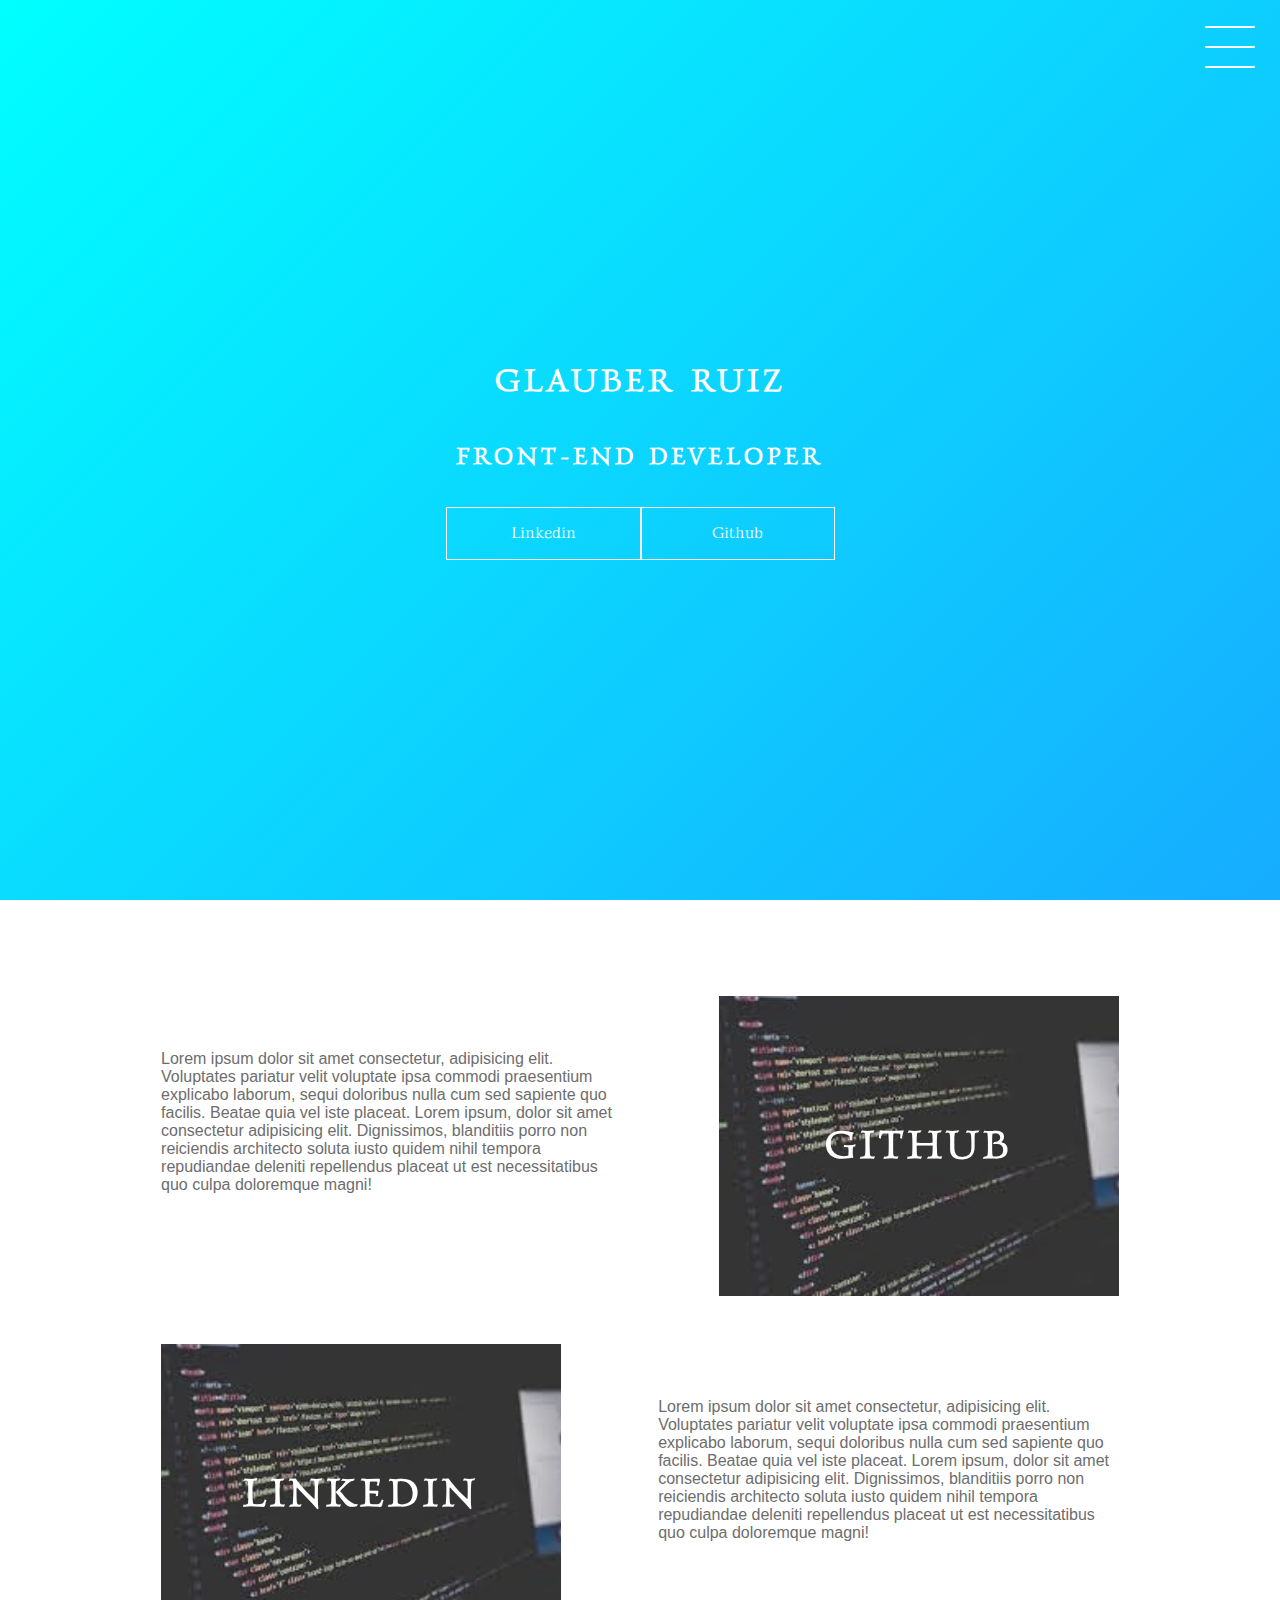
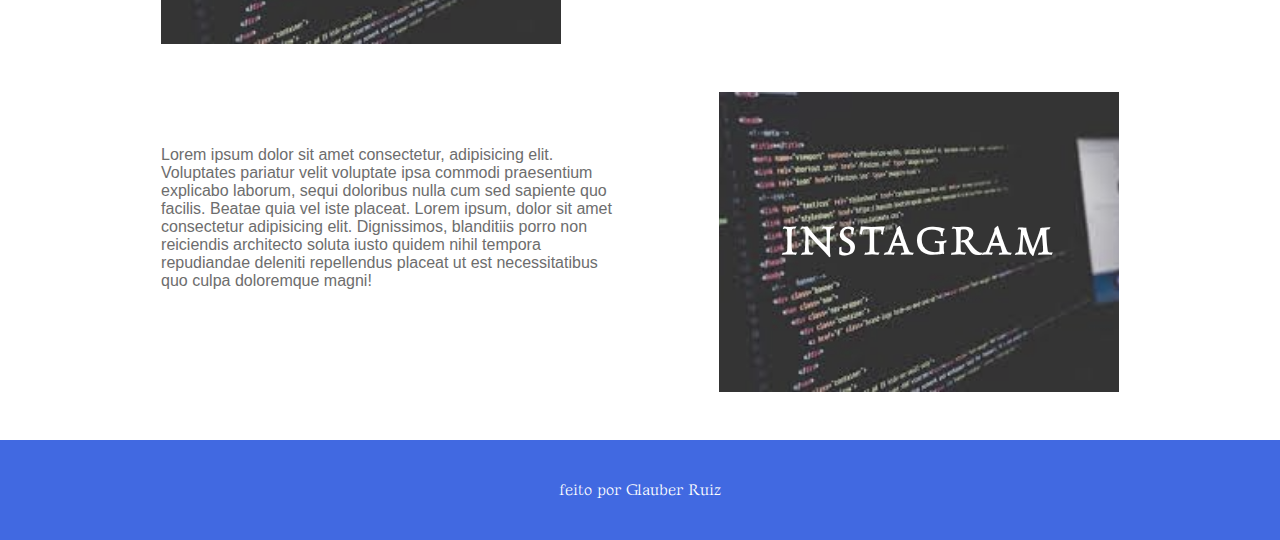
<file: index.html>
<!DOCTYPE html>
<html lang="en">
<head>
    <meta charset="UTF=B">
    <meta name="viewport" content="width=device-width, initian-scale: 1.0" />
    <link rel="stylesheet" href="./style.css">
    <title>Document</title>
</head>
<body>
    <header class="header-wrapper">
        <div class="header">
            <div class="checkbox-container">
                <div class="checkbox-wrapper">
                    <input type="checkbox" id="toggle">
                    <label class="checkbox" for="toggle">
                        <div class="trace"></div>
                        <div class="trace"></div>
                        <div class="trace"></div>
                    </label>
                    <div class="menu"></div>
                    <nav class="menu_items">
                        <ul>
                            <li>
                                <a href="a">Home</a>
                            </li>
                            <li>
                                <a href="a">Sobre</a>
                            </li>
                            <li>
                                <a href="a">Projetos</a>
                            </li>
                        </ul>
                    </nav>   
                </div>
            </div>
        </div>
        <h1>Glauber Ruiz</h1>
        <h2>Front-end Developer</h2>
        <div class="social-media">
            <a href="a">Linkedin</a>
            <a href="a">Github</a>
        </div>
    </header>
    <main class="container">
        <div class="card-container">
            <div class="card-text">
                Lorem ipsum dolor sit amet consectetur, adipisicing elit. Voluptates pariatur velit voluptate ipsa commodi praesentium explicabo laborum, sequi doloribus nulla cum sed sapiente quo facilis. Beatae quia vel iste placeat.
                Lorem ipsum, dolor sit amet consectetur adipisicing elit. Dignissimos, blanditiis porro non reiciendis architecto soluta iusto quidem nihil tempora repudiandae deleniti repellendus placeat ut est necessitatibus quo culpa doloremque magni!
            </div>
            <div class="card">
                <div class="card-wrapper">
                    <h2>Github</h2>
                    <p>Veja meus projetos!</p>
                </div>
            </div>
        </div>
        <div class="card-container">
            <div class="card">
                <div class="card-wrapper">
                    <h2>Linkedin</h2>
                    <p>Acompanhe minha carreira</p>
                </div>
            </div>
            <div class="card-text">
                Lorem ipsum dolor sit amet consectetur, adipisicing elit. Voluptates pariatur velit voluptate ipsa commodi praesentium explicabo laborum, sequi doloribus nulla cum sed sapiente quo facilis. Beatae quia vel iste placeat.
                Lorem ipsum, dolor sit amet consectetur adipisicing elit. Dignissimos, blanditiis porro non reiciendis architecto soluta iusto quidem nihil tempora repudiandae deleniti repellendus placeat ut est necessitatibus quo culpa doloremque magni!
            </div>
        </div>
        <div class="card-container">
            <div class="card-text">
                Lorem ipsum dolor sit amet consectetur, adipisicing elit. Voluptates pariatur velit voluptate ipsa commodi praesentium explicabo laborum, sequi doloribus nulla cum sed sapiente quo facilis. Beatae quia vel iste placeat.
                Lorem ipsum, dolor sit amet consectetur adipisicing elit. Dignissimos, blanditiis porro non reiciendis architecto soluta iusto quidem nihil tempora repudiandae deleniti repellendus placeat ut est necessitatibus quo culpa doloremque magni!
            </div>
            <div class="card">
                <div class="card-wrapper">
                    <h2>Instagram</h2>
                    <p>Ou mais do meu dia-a-dia</p>
                </div>
            </div>
        </div>
    </main>
    <footer class="footer">
        feito por Glauber Ruiz
    </footer>
</body>
</html>
</file>
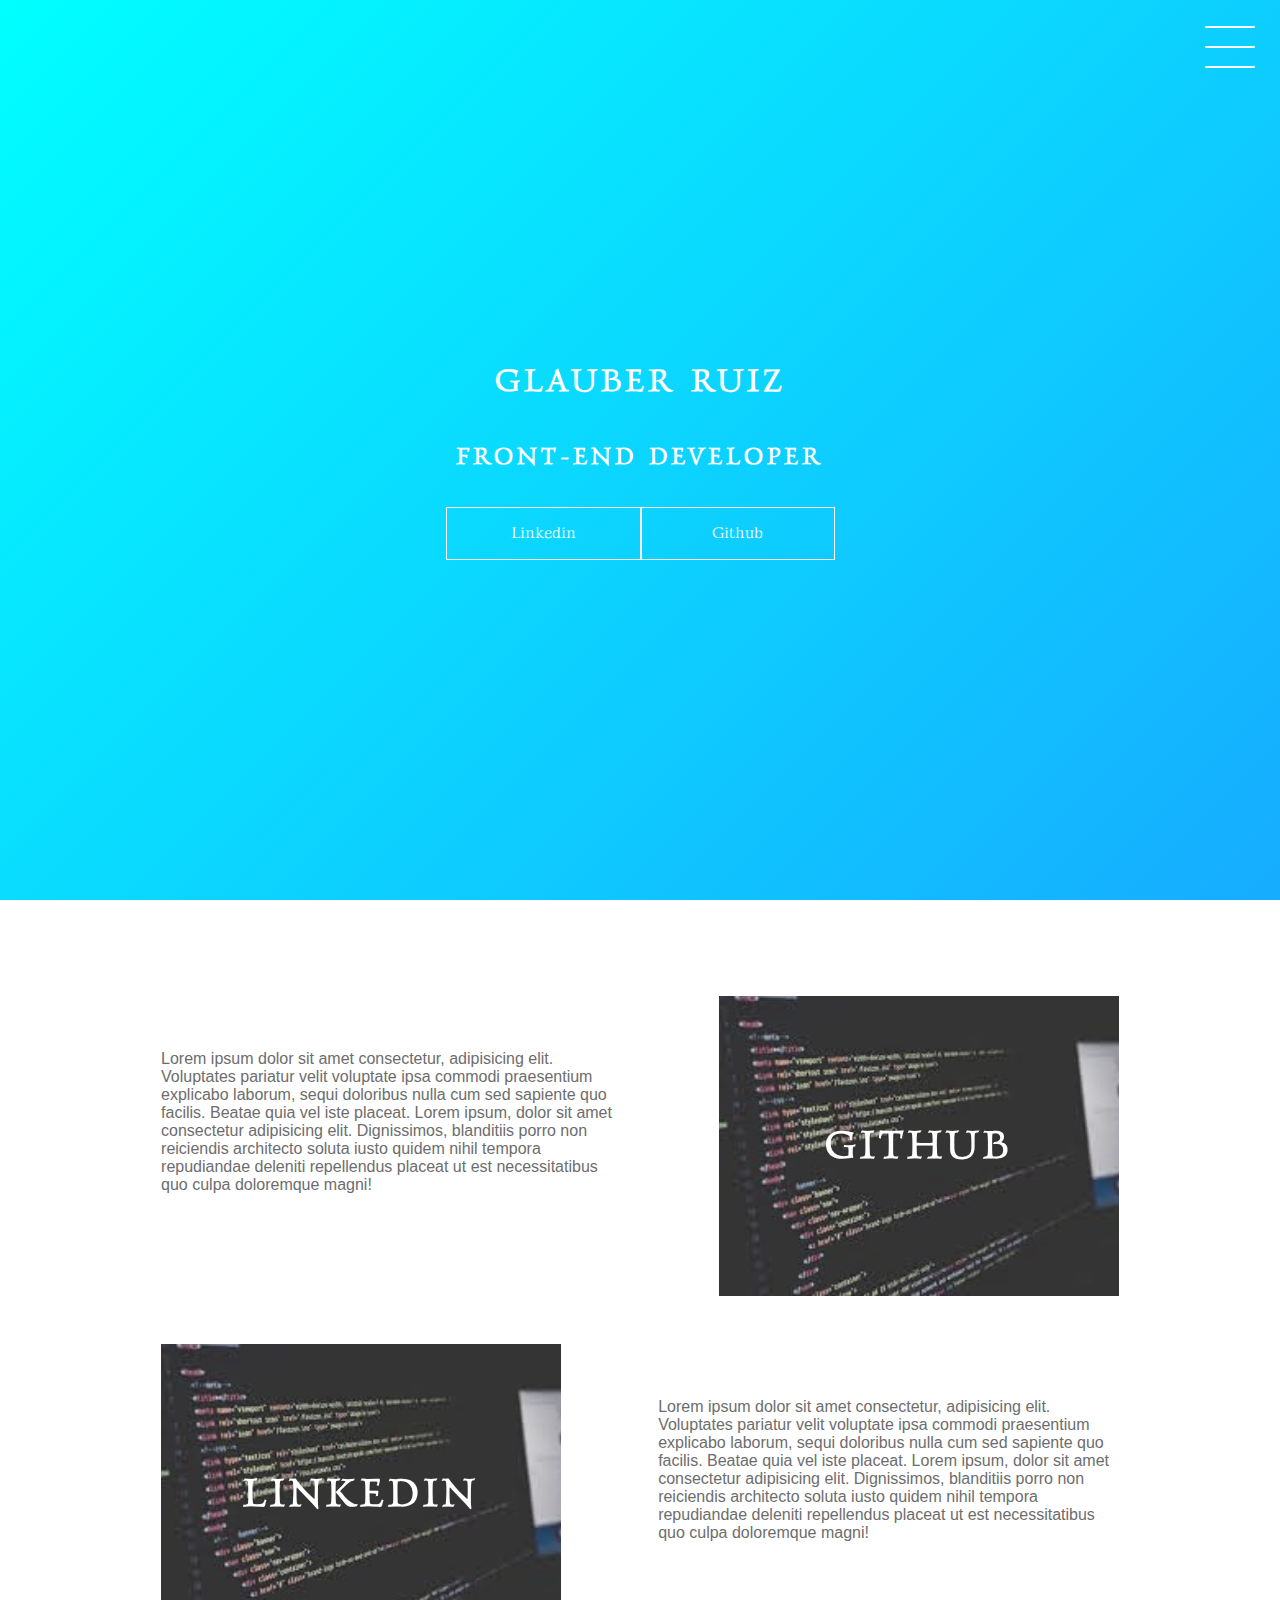
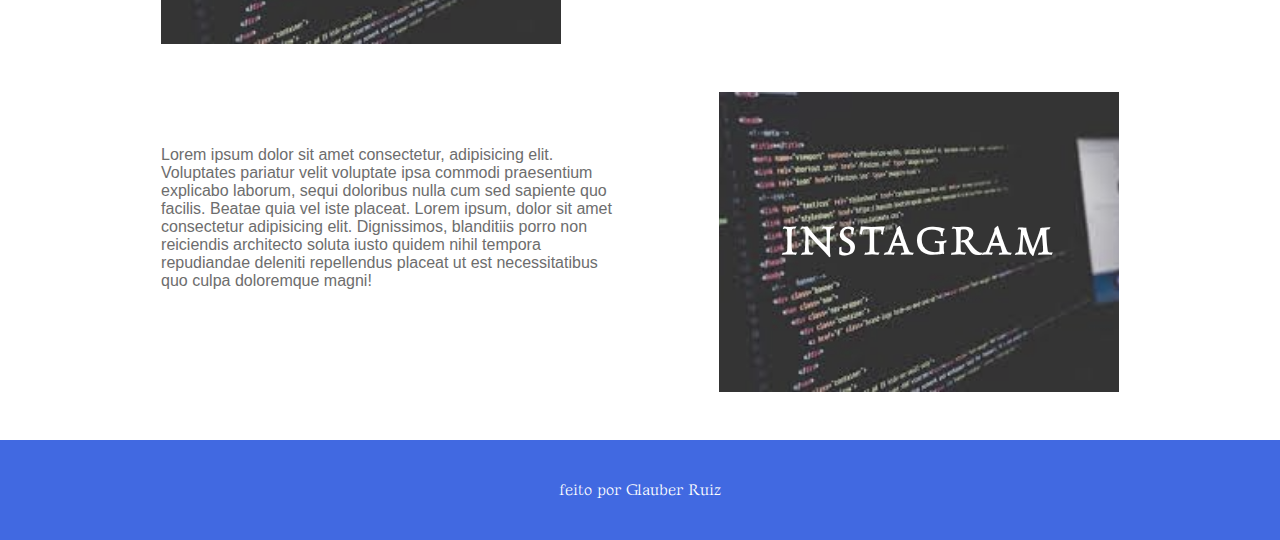
<file: projeto_final.html>
<!DOCTYPE html>
<html lang="en">
<head>
    <meta charset="UTF=B">
    <meta name="viewport" content="width=device-width, initian-scale: 1.0" />
    <link rel="stylesheet" href="./style.css">
    <title>Document</title>
</head>
<body>
    <header class="header-wrapper">
        <div class="header">
            <div class="checkbox-container">
                <div class="checkbox-wrapper">
                    <input type="checkbox" id="toggle">
                    <label class="checkbox" for="toggle">
                        <div class="trace"></div>
                        <div class="trace"></div>
                        <div class="trace"></div>
                    </label>
                    <div class="menu"></div>
                    <nav class="menu_items">
                        <ul>
                            <li>
                                <a href="a">Home</a>
                            </li>
                            <li>
                                <a href="a">Sobre</a>
                            </li>
                            <li>
                                <a href="a">Projetos</a>
                            </li>
                        </ul>
                    </nav>   
                </div>
            </div>
        </div>
        <h1>Glauber Ruiz</h1>
        <h2>Front-end Developer</h2>
        <div class="social-media">
            <a href="a">Linkedin</a>
            <a href="a">Github</a>
        </div>
    </header>
    <main class="container">
        <div class="card-container">
            <div class="card-text">
                Lorem ipsum dolor sit amet consectetur, adipisicing elit. Voluptates pariatur velit voluptate ipsa commodi praesentium explicabo laborum, sequi doloribus nulla cum sed sapiente quo facilis. Beatae quia vel iste placeat.
                Lorem ipsum, dolor sit amet consectetur adipisicing elit. Dignissimos, blanditiis porro non reiciendis architecto soluta iusto quidem nihil tempora repudiandae deleniti repellendus placeat ut est necessitatibus quo culpa doloremque magni!
            </div>
            <div class="card">
                <div class="card-wrapper">
                    <h2>Github</h2>
                    <p>Veja meus projetos!</p>
                </div>
            </div>
        </div>
        <div class="card-container">
            <div class="card">
                <div class="card-wrapper">
                    <h2>Linkedin</h2>
                    <p>Acompanhe minha carreira</p>
                </div>
            </div>
            <div class="card-text">
                Lorem ipsum dolor sit amet consectetur, adipisicing elit. Voluptates pariatur velit voluptate ipsa commodi praesentium explicabo laborum, sequi doloribus nulla cum sed sapiente quo facilis. Beatae quia vel iste placeat.
                Lorem ipsum, dolor sit amet consectetur adipisicing elit. Dignissimos, blanditiis porro non reiciendis architecto soluta iusto quidem nihil tempora repudiandae deleniti repellendus placeat ut est necessitatibus quo culpa doloremque magni!
            </div>
        </div>
        <div class="card-container">
            <div class="card-text">
                Lorem ipsum dolor sit amet consectetur, adipisicing elit. Voluptates pariatur velit voluptate ipsa commodi praesentium explicabo laborum, sequi doloribus nulla cum sed sapiente quo facilis. Beatae quia vel iste placeat.
                Lorem ipsum, dolor sit amet consectetur adipisicing elit. Dignissimos, blanditiis porro non reiciendis architecto soluta iusto quidem nihil tempora repudiandae deleniti repellendus placeat ut est necessitatibus quo culpa doloremque magni!
            </div>
            <div class="card">
                <div class="card-wrapper">
                    <h2>Instagram</h2>
                    <p>Ou mais do meu dia-a-dia</p>
                </div>
            </div>
        </div>
    </main>
    <footer class="footer">
        feito por Glauber Ruiz
    </footer>
</body>
</html>
</file>
<file: style.css>
@import url('https://fonts.googleapis.com/css2?family=Gideon+Roman&display=swap');

body {
    padding: 0;
    margin: 0;
    color: #ffffff;
    font-family: 'gideon roman', sans-serif;
}

/* HEADER */

.header-wrapper {
    height: 100vh;
    width: 100vw;
    background: linear-gradient(-45deg, #050404, #4169e1, #1e90ff, #00ffff);
    background-size: 400% 400%;
    display: flex;
    flex-direction: column;
    align-items: center;
    justify-content: center;
    position: relative;    
    animation:backgroundtransition 8s ease-in-out infinite
}

h1 {
    text-transform: uppercase;
    letter-spacing: 4px;
}

h2 {
    text-transform: uppercase;
    letter-spacing: 4px;
}

.social-media {
    margin-top: 1rem;
    display: flex;
}

.social-media a {
    text-decoration: none;
    color: #ffffff;
    font-size: 24 px;
    padding: 1rem 4rem;
    border: 1px solid #ffffff;
    min-width: 4rem;
    display: flex;
    justify-content: center;
    align-items: center;
    transition: .5s cubic-bezier(0.55, 0.025, 0.675, 0.97);
}

a:hover {
    color: #4169e1;
    background-color: #ffffff;
}

@keyframes backgroundtransition {
    0% {
        background-position: 0% 80%;
    }
    50%{
        background-position: 80% 100%;
    }
    100%{
        background-position: 0% 90%;
    }
}

/* MENU HAMBURGUER */

.checkbox-container {
    display: flex;
    justify-content: center;
    align-items: center;
}

.checkbox {
    height: 100px;
    width: 100px;
    position: absolute;
    top: 0;
    right: 0;
    display: flex;
    justify-content: center;
    cursor: pointer;
    z-index: 9999;
    transition: 400ms ease-in-out 0s;
}

.checkbox .trace {
    width: 50px;
    height: 2px;
    background-color: #ffffff;
    position: absolute;
    border-radius: 4px;
    transition: 0.5s ease-in-out 0s;
}

.checkbox .trace:nth-child(1) {
    top: 26px;
    transform: rotate(0);
}

.checkbox .trace:nth-child(2) {
    top: 46px;
    transform: rotate(0);
}

.checkbox .trace:nth-child(3) {
    top: 66px;
    transform: rotate(0);
}

#toggle {
    display: none;
}

/* MENU */

.menu {
    position: absolute;
    top: 20px;
    right: 30px;
    background: transparent;
    height: 40px;
    width: 40px;
    border-radius: 50%;
    box-shadow: 0px 0px 0px 0px #ffffff;
    z-index: -1;
    transition: 400ms ease-in-out 0s;
}

.menu_items {
    position: fixed;
    top: 0;
    left: 0;
    width: 100%;
    height: 100vh;
    display: flex;
    justify-content: center;
    align-items: center;
    z-index: 2;
    opacity: 0;
    visibility: hidden;
    transition: 400ms ease-in-out 0s;
}

.menu_items ul {
    list-style-type: none;
}

.menu_items ul li a {
    margin: 10px 0;
    color: #4169E1;
    text-decoration: none;
    text-transform: uppercase;
    letter-spacing: 4px;
    font-size: 40px;
}

/* ANIMAÇÃO DO MENU */

#toggle:checked + .checkbox .trace:nth-child(1) {
    transform: rotate(45deg);
    background-color: #4169E1;
    top: 47px;
}

#toggle:checked + .checkbox .trace:nth-child(2) {
    transform: translateX(-100px);
    width: 30px;
    visibility: hidden;
    opacity: 0;
}

#toggle:checked + .checkbox .trace:nth-child(3) {
    transform: rotate(-45deg);
    background-color: #4169E1;
    top: 48px;
}

#toggle:checked + .checkbox {
    background-color: white;
}

#toggle:checked ~.menu {
    box-shadow: 0px 0px 0px 100vmax white;
    z-index: 1;
}

#toggle:checked ~.menu_items {
    visibility: visible;
    opacity: 1;
}

/* CARDS */

.container {
    width: 100%;
    height: auto;
    display: flex;
    flex-direction: column;
    justify-content: space-evenly;
    align-items: center;
    margin: 3rem 0;
}

.card-container {
    display: flex;
    align-items: center;
    justify-content: space-evenly;
    width: 90%;
}

.card {
    height: 300px;
    width: 400px;
    margin: 3rem 0 0 0;
    background-image: url('./images_ti.jfif');
    background-position: center;
    background-repeat: no-repeat;
    background-size: cover;
    display: flex;
    justify-content: center;
    align-items: center;
    filter: grayscale(0.5);
    color: #ffffff;
    cursor: pointer;
    transition: 0.3s;
}

.card-text {
    width: 40%;
    font-family: sans-serif;
    letter-spacing: 1x;
    color: rgb(109, 109,109);
}

.card-wrapper {
    text-align: center;
    display: flex;
    flex-direction: column;
    justify-content: center;
    align-items: center;
    position: relative;
}

.card-wrapper::before {
    content: '';
    position: absolute;
    height: 100px;
    width: 100px;
    display: block;
    border: 1px solid #ffffff;
    opacity: 0;
    transition: 0.3s;
}

.card-wrapper h2 {
    font-size: 40px;
    text-transform: uppercase;
    letter-spacing: 4px;
    margin: 0;
    transition: 0.3s;
}

.card-wrapper p {
    font-size: 0;
    visibility: hidden;
    opacity: 0;
    font-weight: bold;
    text-transform: uppercase;
    transition: 0.3s;
}

.card:hover {
    filter: unset;
}

.card:hover > .card-wrapper::before {
    opacity: 1;
    width: 350px;
    height: 250px;
}

.card:hover > .card-wrapper p {
    font-size: 14px;
    opacity: 1;
    visibility: visible;
}

/* FOOTER */

.footer {
    height: 100px;
    width: 100%;
    display: flex;
    justify-content: center;
    align-items: center;
    background-color: #4169e1;
}

/* RSPONSIVO */

@media (max-width:800px) {
    .social-media {
        display: flex;
        flex-direction: column;
    }

    .container {
        margin-top: 0;
    }

    .card-container {
        flex-direction: column;
    }

    .container .card-container:nth-child(1), .container .card-container:nth-child(3) {
        flex-direction: column-reverse;
    }

    .card {
        height: 250px;
        width: 250px;
    }

    .card-text {
        width: 90%;
        margin-top: 2rem;
        text-align: center;
    }

    .card:hover > .card-wrapper::before{
        height: 190px;
        width: 190px;
    }
}
</file>
